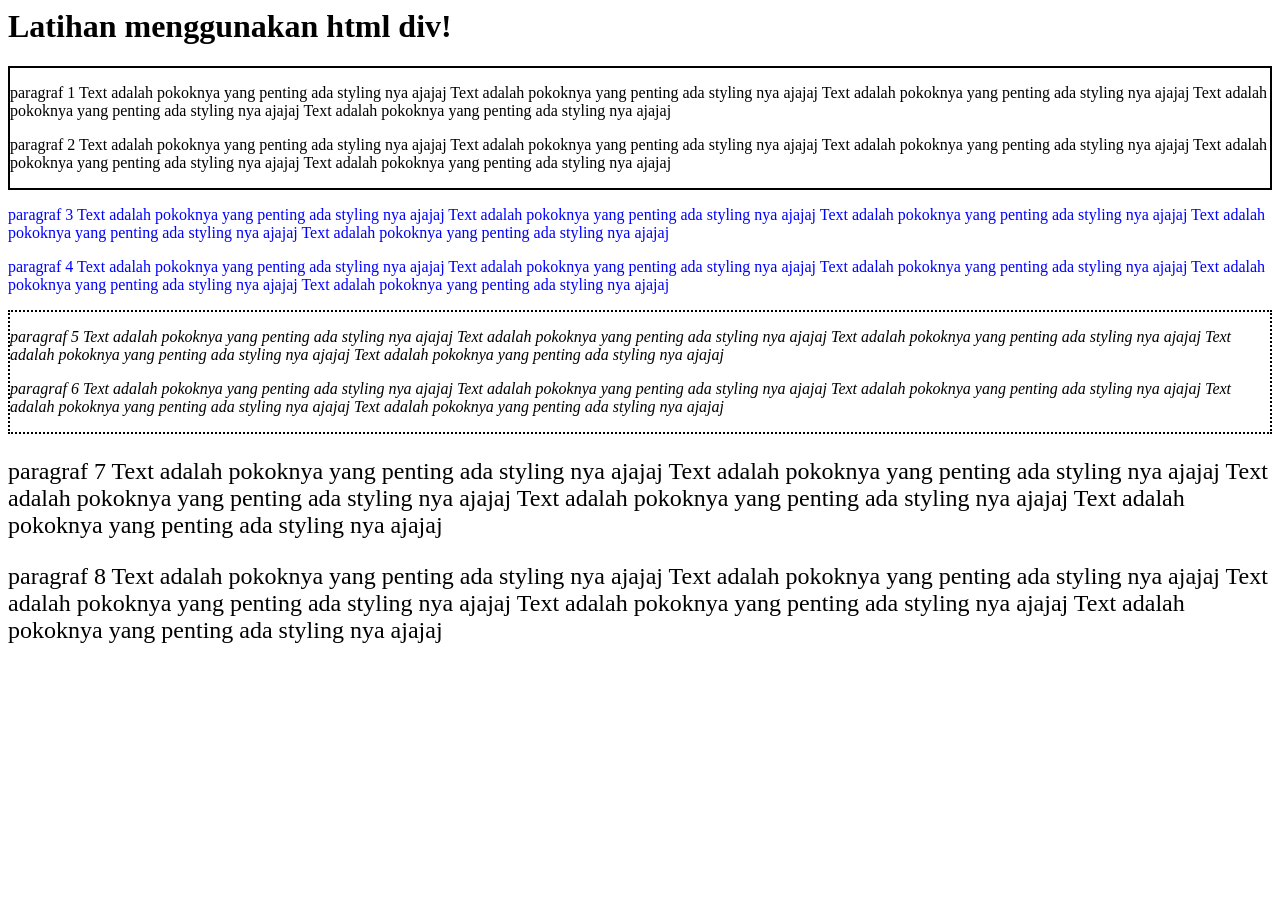
<file: C2L2/index.html>
<html>
	<head>
		<title>div div div </title>
		<link rel='stylesheet' type='text/css' href='css/ujianc2l2.css'>
	</head>
	<body> <h1> Latihan menggunakan html div!</h1>
		<div id='div1'>
		<p>paragraf 1 Text adalah pokoknya yang penting ada styling nya ajajaj Text adalah pokoknya yang penting ada styling nya ajajaj Text adalah pokoknya yang penting ada styling nya ajajaj Text adalah pokoknya yang penting ada styling nya ajajaj Text adalah pokoknya yang penting ada styling nya ajajaj </p>
<p>paragraf 2 Text adalah pokoknya yang penting ada styling nya ajajaj Text adalah pokoknya yang penting ada styling nya ajajaj Text adalah pokoknya yang penting ada styling nya ajajaj Text adalah pokoknya yang penting ada styling nya ajajaj Text adalah pokoknya yang penting ada styling nya ajajaj </p>
</div>
<div id='div2'>
		<p>paragraf 3 Text adalah pokoknya yang penting ada styling nya ajajaj Text adalah pokoknya yang penting ada styling nya ajajaj Text adalah pokoknya yang penting ada styling nya ajajaj Text adalah pokoknya yang penting ada styling nya ajajaj Text adalah pokoknya yang penting ada styling nya ajajaj </p>
<p>paragraf 4 Text adalah pokoknya yang penting ada styling nya ajajaj Text adalah pokoknya yang penting ada styling nya ajajaj Text adalah pokoknya yang penting ada styling nya ajajaj Text adalah pokoknya yang penting ada styling nya ajajaj Text adalah pokoknya yang penting ada styling nya ajajaj </p>
</div>
<div id='div3'>
		<p>paragraf 5 Text adalah pokoknya yang penting ada styling nya ajajaj Text adalah pokoknya yang penting ada styling nya ajajaj Text adalah pokoknya yang penting ada styling nya ajajaj Text adalah pokoknya yang penting ada styling nya ajajaj Text adalah pokoknya yang penting ada styling nya ajajaj </p>
<p>paragraf 6 Text adalah pokoknya yang penting ada styling nya ajajaj Text adalah pokoknya yang penting ada styling nya ajajaj Text adalah pokoknya yang penting ada styling nya ajajaj Text adalah pokoknya yang penting ada styling nya ajajaj Text adalah pokoknya yang penting ada styling nya ajajaj </p>
</div>
<div id='div4'>
		<p>paragraf 7 Text adalah pokoknya yang penting ada styling nya ajajaj Text adalah pokoknya yang penting ada styling nya ajajaj Text adalah pokoknya yang penting ada styling nya ajajaj Text adalah pokoknya yang penting ada styling nya ajajaj Text adalah pokoknya yang penting ada styling nya ajajaj </p>
<p>paragraf 8 Text adalah pokoknya yang penting ada styling nya ajajaj Text adalah pokoknya yang penting ada styling nya ajajaj Text adalah pokoknya yang penting ada styling nya ajajaj Text adalah pokoknya yang penting ada styling nya ajajaj Text adalah pokoknya yang penting ada styling nya ajajaj </p>
</div>
	</body>
</html>
</file>
<file: C2L2/css/ujianc2l2.css>
#div1{border:2px solid black;}
#div2{color:blue;}
#div3{border:2px dotted black; font-style:italic;}
#div4{font-size:1.5em; font-family:Tahoma;}
</file>
